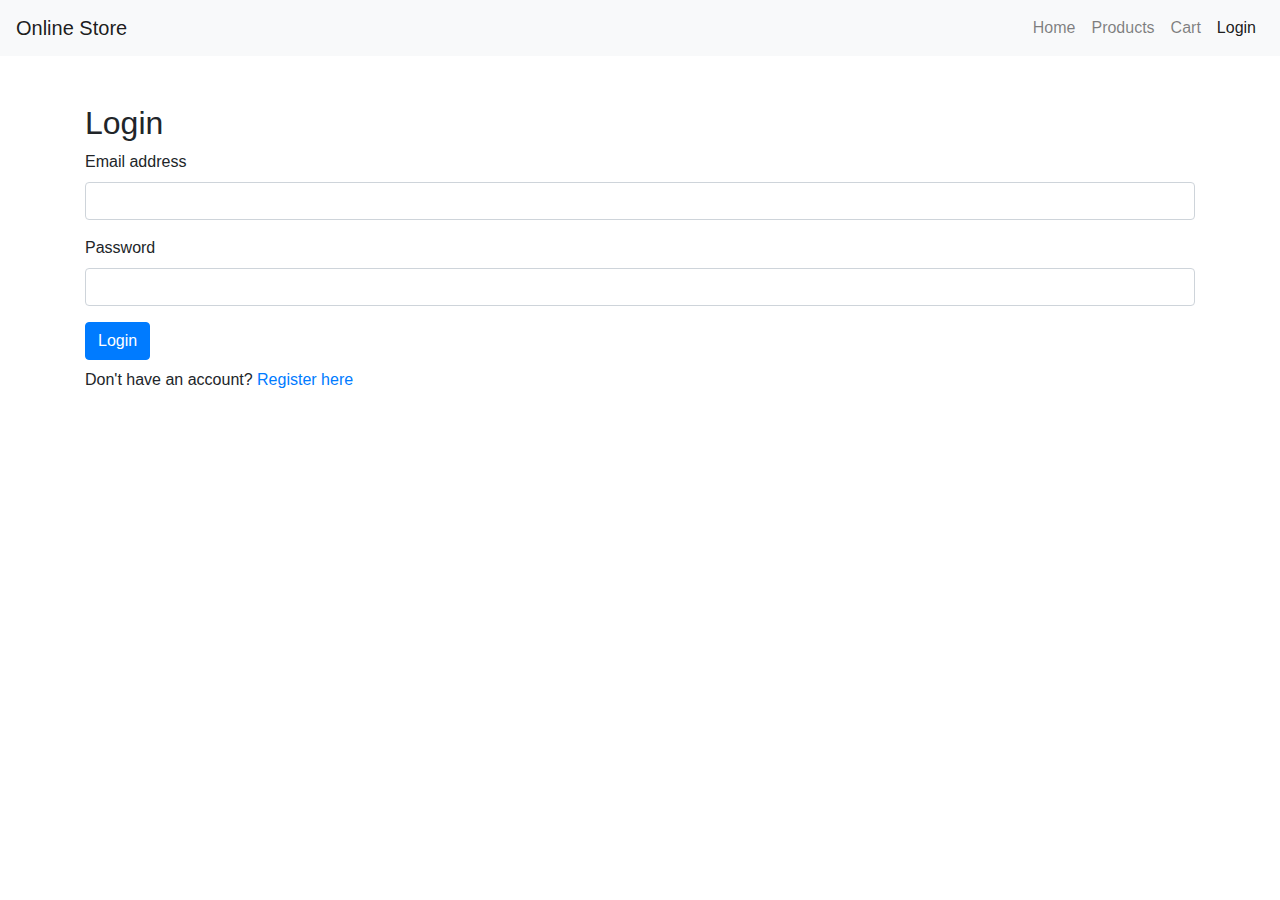
<file: project/login.html>
<!DOCTYPE html>
<html lang="en">
  <head>
    <meta charset="UTF-8" />
    <meta name="viewport" content="width=device-width, initial-scale=1.0" />
    <title>Login</title>
    <link rel="stylesheet" href="css/styles.css" />
    <link
      rel="stylesheet"
      href="https://stackpath.bootstrapcdn.com/bootstrap/4.5.2/css/bootstrap.min.css"
    />
  </head>
  <body>
    <nav class="navbar navbar-expand-lg navbar-light bg-light">
      <a class="navbar-brand" href="#">Online Store</a>
      <button
        class="navbar-toggler"
        type="button"
        data-toggle="collapse"
        data-target="#navbarNav"
        aria-controls="navbarNav"
        aria-expanded="false"
        aria-label="Toggle navigation"
      >
        <span class="navbar-toggler-icon"></span>
      </button>
      <div class="collapse navbar-collapse" id="navbarNav">
        <ul class="navbar-nav ml-auto">
          <li class="nav-item">
            <a class="nav-link" href="index.html">Home</a>
          </li>
          <li class="nav-item">
            <a class="nav-link" href="products.html">Products</a>
          </li>
          <li class="nav-item">
            <a class="nav-link" href="cart.html">Cart</a>
          </li>
          <li class="nav-item active">
            <a class="nav-link" href="#"
              >Login <span class="sr-only">(current)</span></a
            >
          </li>
        </ul>
      </div>
    </nav>

    <div class="container mt-5">
      <h2>Login</h2>
      <form action="php/login.php" method="POST">
        <div class="form-group">
          <label for="email">Email address</label>
          <input
            type="email"
            class="form-control"
            id="email"
            name="email"
            required
          />
        </div>
        <div class="form-group">
          <label for="password">Password</label>
          <input
            type="password"
            class="form-control"
            id="password"
            name="password"
            required
          />
        </div>
        <button type="submit" class="btn btn-primary">Login</button>
        <p class="mt-2">
          Don't have an account? <a href="register.html">Register here</a>
        </p>
      </form>
    </div>

    <script src="https://code.jquery.com/jquery-3.5.1.slim.min.js"></script>
    <script src="https://cdn.jsdelivr.net/npm/@popperjs/core@2.5.2/dist/umd/popper.min.js"></script>
    <script src="https://stackpath.bootstrapcdn.com/bootstrap/4.5.2/js/bootstrap.min.js"></script>
  </body>
</html>
</file>
<file: project/css/styles.css>
body {
    font-family: Arial, sans-serif;
}

.navbar {
    margin-bottom: 20px;
}

.jumbotron {
    background-color: #f8f9fa;
}
</file>
